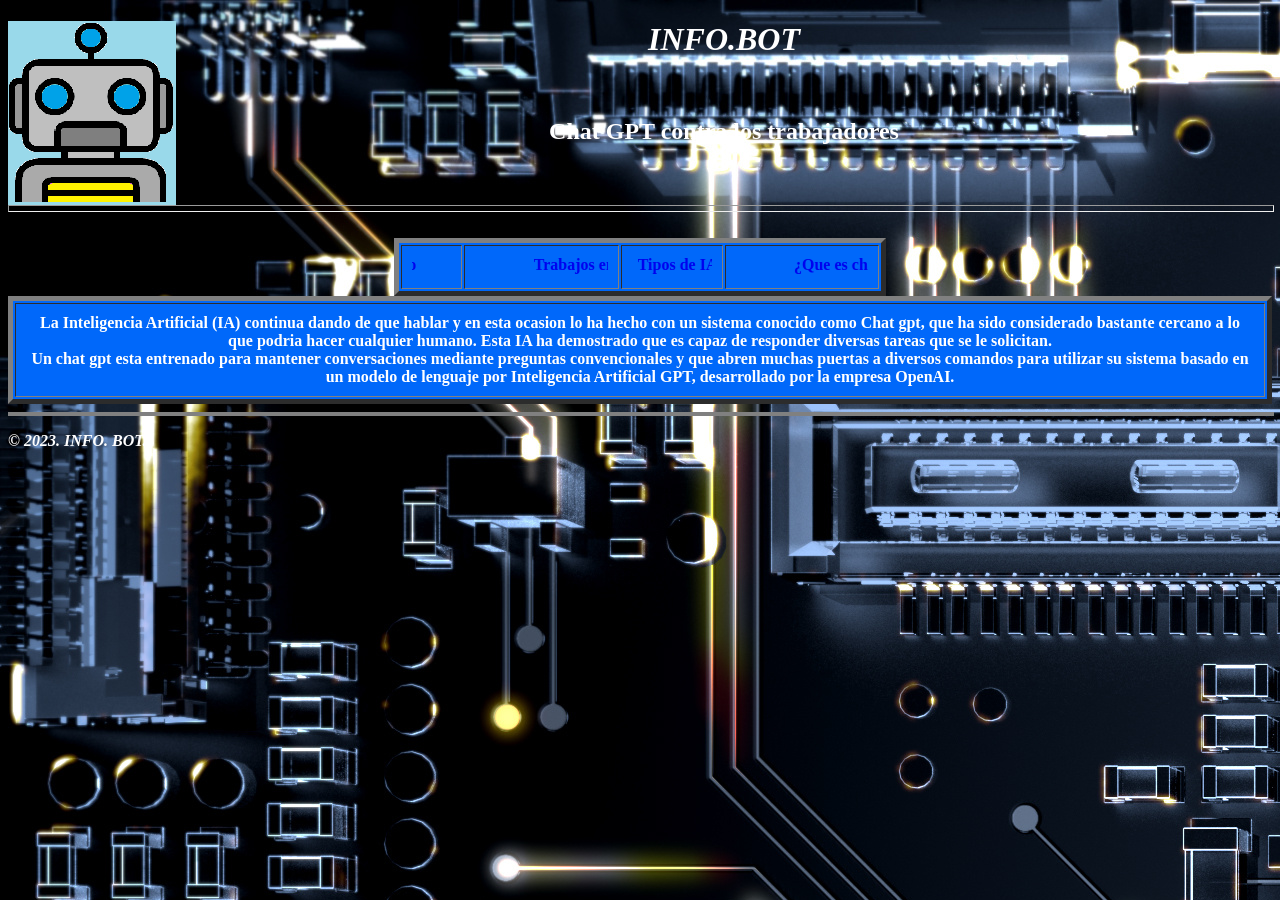
<file: Index.HTML>
<!DOCTYPE html>

<HTML>
              <HEAD>
                              <TITLE>
                                        La Inteligencia Artificial Chat GPT
                              </TITLE>
              </HEAD>
<a href="index.html"><IMG SRC="logo.png" ALIGN=LEFT></a><B>
             <BODY background="Imagenes/1171868.jpg" BGCOLOR="#C0C0C0" text="#ffffff">
                                          <h1 align="center">
                                       <B><I> INFO.BOT </I></B> 
                                         </h1>
                                         <br>
                                         <h2 align="center">Chat GPT contra los trabajadores </h2>
                                      
<hr width=100% size=7><br>
                         
<table border=5 CELLSPACING=2 CELLPADDING=10 align=center bgcolor="#0068fa">
<tr>
    <td align=right>
             <font size=3><strong><center>
             <a href="index.html"><MARQUEE>Inicio</MARQUEE> </a>
     </td>

     <td align=right>
              <font size=3><strong><center>
              
              <a href="html/Listas.html"><MARQUEE>Trabajos en peligro</MARQUEE> </a> </center></font>
      </td>

      <td align=right>
               <font size=3><strong><center>
                <a href="html/Tablas.html"><MARQUEE>Tipos de IA</MARQUEE> </a></center> </font>
       </td>

        <td align=right>
                 <font size=3><strong><center>
                 <a href="HTML/video.html"><MARQUEE>¿Que es chat GPT?</MARQUEE> </a></center></font>
        </td>
</tr>
</table>

<table border=5 CELLSPACING=2 CELLPADDING=10 align=center bgcolor="#0068fa"><tr>
    <td align=right>
             <font size=3><strong><center>
             La Inteligencia Artificial (IA) continua dando de que hablar y en esta ocasion lo ha hecho con un sistema conocido como Chat gpt, que ha sido considerado bastante cercano a lo que podria hacer cualquier humano. Esta IA ha demostrado que es capaz de responder diversas tareas que se le solicitan.

<br>

Un chat gpt esta entrenado para mantener conversaciones mediante preguntas convencionales y que abren muchas puertas a diversos comandos para utilizar su sistema basado en un modelo de lenguaje por Inteligencia Artificial GPT, desarrollado por la empresa OpenAI.

<br>


     </td></table>
 
<hr align="center" width="100%" size="4" noshade>
            <p align="left">
                   <font color="#ffffff" size"2" face="Verdana">
<i>
        &copy; 2023. INFO. BOT. <br>
        
        
</i>
</font>


</HTML>
</file>
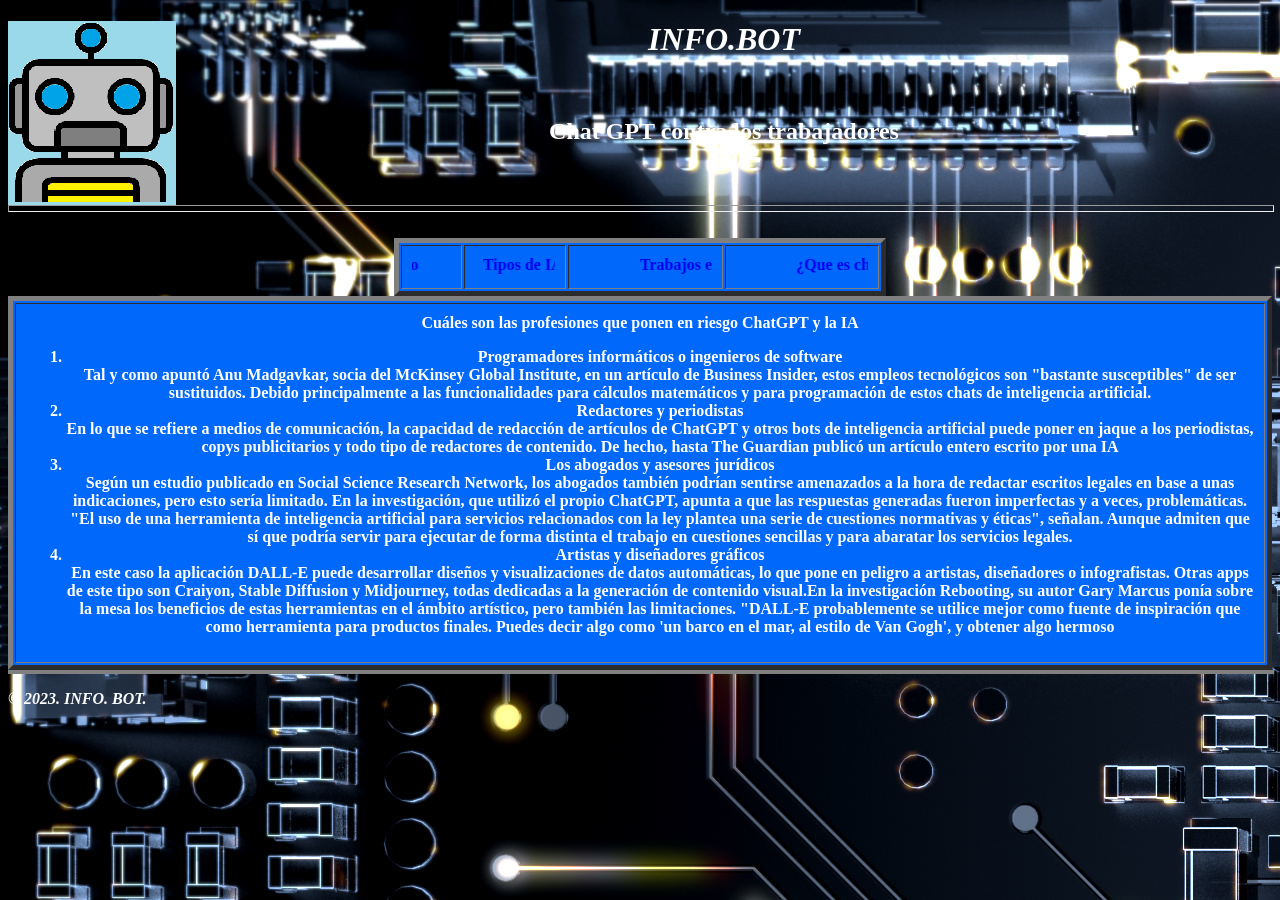
<file: HTML/Listas.html>
<!DOCTYPE html>

<HTML>
             <HEAD>
                              <TITLE>
                                        La Inteligencia Artificial Chat GPT
                              </TITLE>
             </HEAD>
<a href="../index.html"><IMG SRC="../logo.png" ALIGN=LEFT></a><B>
             <BODY background="../Imagenes/1171868.jpg" BGCOLOR="#C0C0C0" text="#ffffff">
                                          <h1 align="center">
                                       <B><I> INFO.BOT </I></B> 
                                         </h1>
                                         <br>
                                         <h2 align="center">Chat GPT contra los trabajadores </h2>
                                      
<hr width=100% size=7><br>
                         
<table border=5 CELLSPACING=2 CELLPADDING=10 align=center bgcolor="#0068fa">
<tr>
    <td align=right>
             <font size=3><strong><center>
             <a href="../index.html"><MARQUEE>Inicio</MARQUEE> </a>
     </td>

     <td align=right>
              <font size=3><strong><center>
              
              <a href="../html/Tablas.html"><MARQUEE>Tipos de IA</MARQUEE> </a></center> </font>
                  </td>

      <td align=right>
               <font size=3><strong><center>
                <a href="../html/Listas.html"><MARQUEE>Trabajos en peligro</MARQUEE> </a> </center></font>
       </td>

        <td align=right>
                 <font size=3><strong><center>
                 <a href="video.html"><MARQUEE> ¿Que es chat GPT?</MARQUEE> </a></center></font>
        </td>
</tr>
</table>

<table border=5 CELLSPACING=2 CELLPADDING=10 align=left bgcolor="#0068fa"><tr>
    <td align=right>
             <font size=3><strong><center>
Cuáles son las profesiones que ponen en riesgo ChatGPT y la IA <br>

<OL TYPE=1>
<LI> Programadores informáticos o ingenieros de software <br>
Tal y como apuntó Anu Madgavkar, socia del McKinsey Global Institute, en un artículo de Business Insider, estos empleos tecnológicos son "bastante susceptibles" de ser sustituidos. Debido principalmente a las funcionalidades para cálculos matemáticos y para programación de estos chats de inteligencia artificial. 
<LI> Redactores y periodistas<br>
En lo que se refiere a medios de comunicación, la capacidad de redacción de artículos de ChatGPT y otros bots de inteligencia artificial puede poner en jaque a los periodistas, copys publicitarios y todo tipo de redactores de contenido. De hecho, hasta The Guardian publicó un artículo entero escrito por una IA
<LI> Los abogados y asesores jurídicos<br>
Según un estudio publicado en Social Science Research Network, los abogados también podrían sentirse amenazados a la hora de redactar escritos legales en base a unas indicaciones, pero esto sería limitado. En la investigación, que utilizó el propio ChatGPT, apunta a que las respuestas generadas fueron imperfectas y a veces, problemáticas. "El uso de una herramienta de inteligencia artificial para servicios relacionados con la ley plantea una serie de cuestiones normativas y éticas", señalan. Aunque admiten que sí que podría servir para ejecutar de forma distinta el trabajo en cuestiones sencillas y para abaratar los servicios legales.
<LI> Artistas y diseñadores gráficos<br>
En este caso la aplicación DALL-E puede desarrollar diseños y visualizaciones de datos automáticas, lo que pone en peligro a artistas, diseñadores o infografistas. Otras apps de este tipo son Craiyon, Stable Diffusion y Midjourney, todas dedicadas a la generación de contenido visual.En la investigación Rebooting, su autor Gary Marcus ponía sobre la mesa los beneficios de estas herramientas en el ámbito artístico, pero también las limitaciones.  "DALL-E probablemente se utilice mejor como fuente de inspiración que como herramienta para productos finales. Puedes decir algo como 'un barco en el mar, al estilo de Van Gogh', y obtener algo hermoso
</OL>
             
                       


     </td></table>
 
<hr align="center" width="100%" size="4" noshade>
            <p align="left">
                   <font color="#ffffff" size"2" face="Verdana">
                      
<i>
        &copy; 2023. INFO. BOT. <br>
        
        
</i>
</font>


</HTML>
</file>
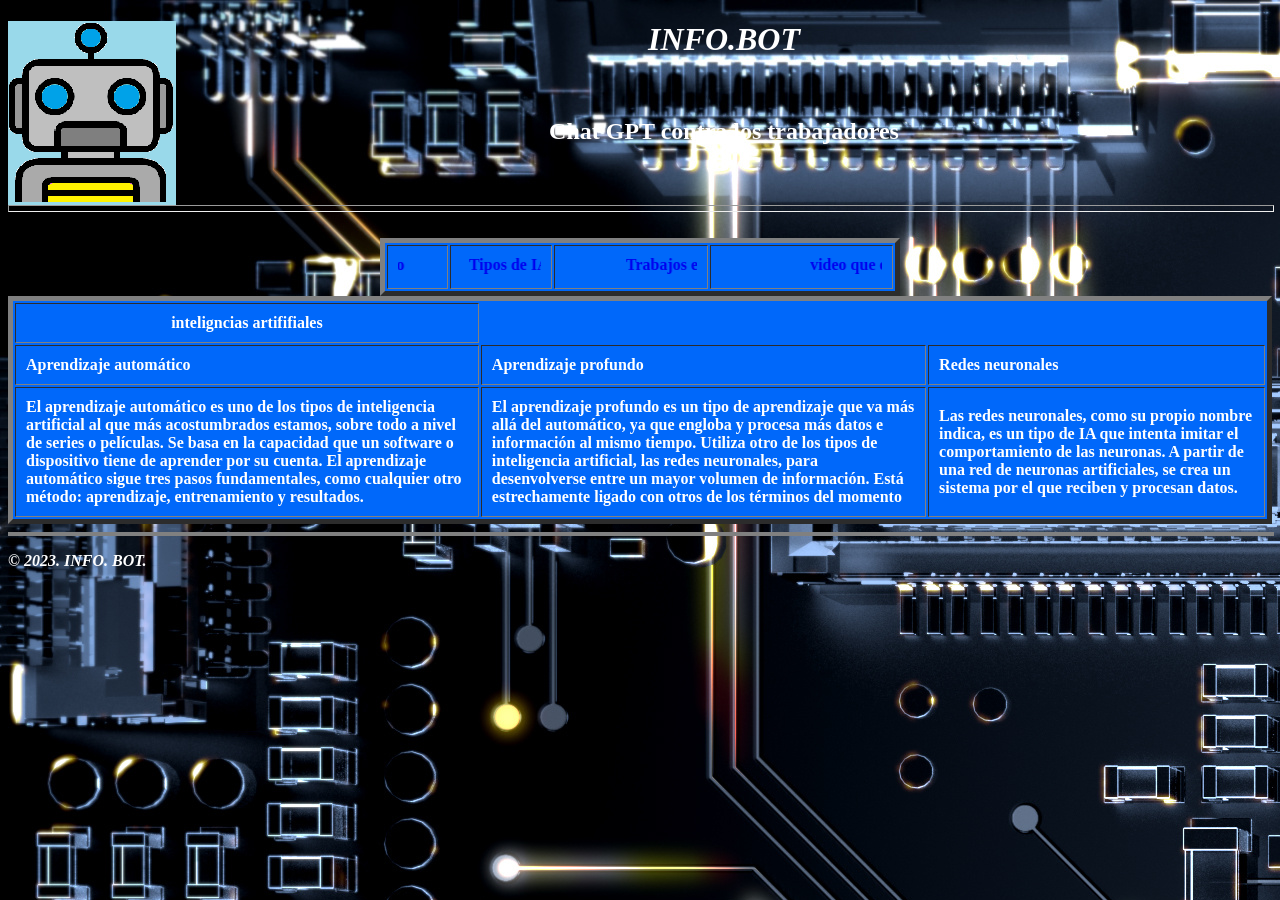
<file: HTML/Tablas.html>
<!DOCTYPE html>

<HTML>
             <HEAD>
                              <TITLE>
                                        La Inteligencia Artificial Chat GPT
                              </TITLE>
             </HEAD>
<a href="../index.html"><IMG SRC="../logo.png" ALIGN=LEFT></a><B>
             <BODY background="../Imagenes/1171868.jpg" BGCOLOR="#C0C0C0" text="#ffffff">
                                          <h1 align="center">
                                       <B><I> INFO.BOT </I></B> 
                                         </h1>
                                         <br>
                                         <h2 align="center">Chat GPT contra los trabajadores </h2>
                                      
<hr width=100% size=7><br>
                         
<table border=5 CELLSPACING=2 CELLPADDING=10 align=center bgcolor="#0068fa">
<tr>
    <td align=right>
             <font size=3><strong><center>
             <a href="../index.html"><MARQUEE>Inicio</MARQUEE> </a>
     </td>

     <td align=right>
              <font size=3><strong><center>
              
              <a href="../html/Tablas.html"><MARQUEE>Tipos de IA</MARQUEE> </a></center> </font>
                  </td>

      <td align=right>
               <font size=3><strong><center>
                <a href="../html/Listas.html"><MARQUEE>Trabajos en peligro</MARQUEE> </a> </center></font>
       </td>

        <td align=right>
                 <font size=3><strong><center>
                 <a href="video.html"><MARQUEE> video que es chat GPT?</MARQUEE> </a></center></font>
        </td>
</tr>
</table>

<table border=5 CELLSPACING=2 CELLPADDING=10 align=center bgcolor="#0068fa"><tr>
   
        <td align=center> inteligncias artififiales</td>
		  
		  <tr>
		  <td>Aprendizaje automático</td>
		  <td>Aprendizaje profundo</td>
		  <td>Redes neuronales</td>
		</tr>
		
				<td>
El aprendizaje automático es uno de los tipos de inteligencia artificial al que más acostumbrados estamos, sobre todo a nivel de series o películas. Se basa en la capacidad que un software o dispositivo tiene de aprender por su cuenta. El aprendizaje automático sigue tres pasos fundamentales, como cualquier otro método: aprendizaje, entrenamiento y resultados. </td>

            <td>
El aprendizaje profundo es un tipo de aprendizaje que va más allá del automático, ya que engloba y procesa más datos e información al mismo tiempo. Utiliza otro de los tipos de inteligencia artificial, las redes neuronales, para desenvolverse entre un mayor volumen de información. Está estrechamente ligado con otros de los términos del momento</td>

             <td>
Las redes neuronales, como su propio nombre indica, es un tipo de IA que intenta imitar el comportamiento de las neuronas. A partir de una red de neuronas artificiales, se crea un sistema por el que reciben y procesan datos.</td>


     </tr>
				 
				 
				 
				 
				 </table>
 
<hr align="center" width="100%" size="4" noshade>
            <p align="left">
                   <font color="#ffffff" size"2" face="Verdana">
                      
<i>
        &copy; 2023. INFO. BOT. <br>
        
        
</i>
</font>


</HTML>
</file>
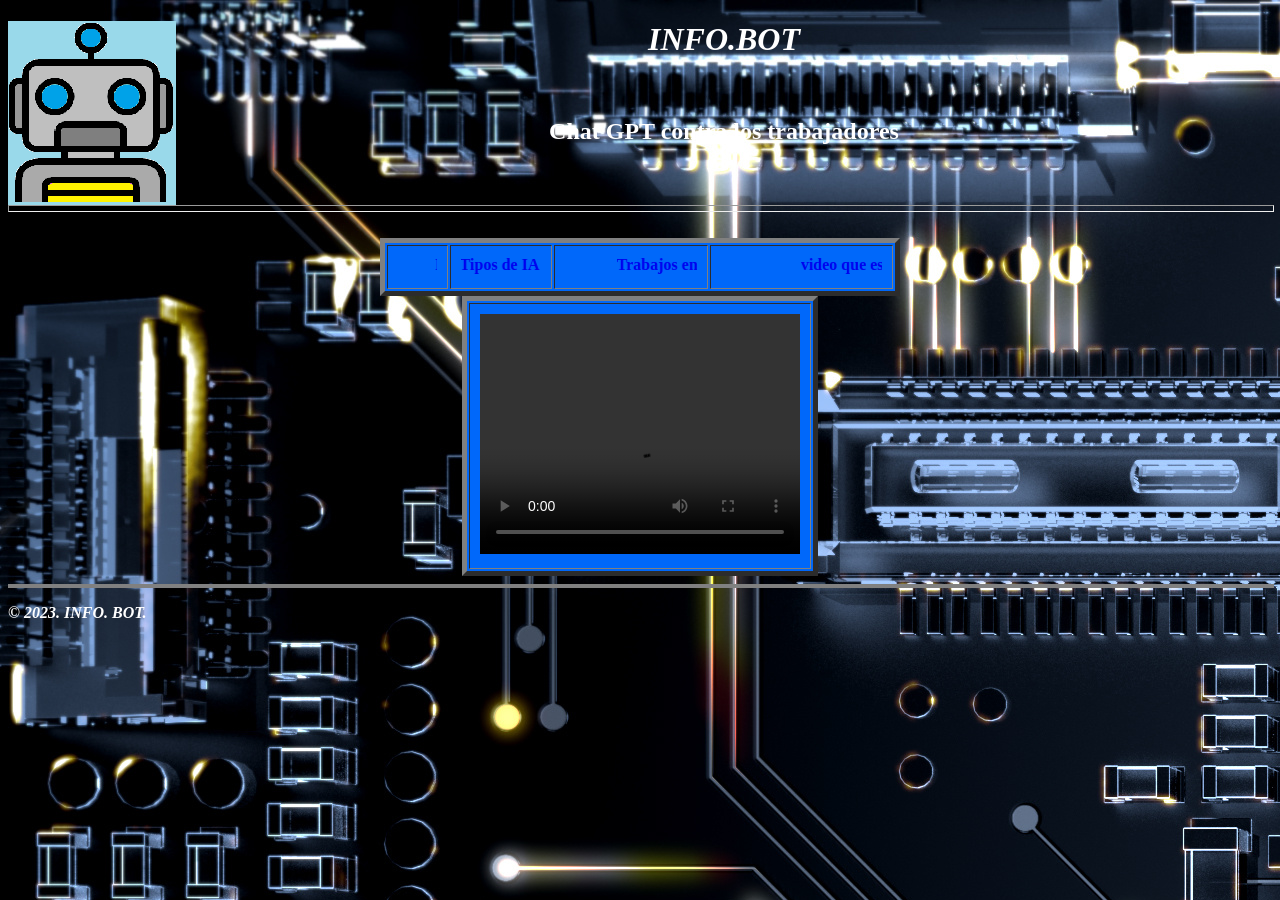
<file: HTML/Video.html>
﻿<!DOCTYPE html>

<HTML>
             <HEAD>
                              <TITLE>
                                        La Inteligencia Artificial Chat GPT
                              </TITLE>
             </HEAD>
<a href="../index.html"><IMG SRC="../logo.png" ALIGN=LEFT></a><B>
             <BODY background="../Imagenes/1171868.jpg" BGCOLOR="#C0C0C0" text="#ffffff">
                                          <h1 align="center">
                                       <B><I> INFO.BOT </I></B> 
                                         </h1>
                                         <br>
                                         <h2 align="center">Chat GPT contra los trabajadores </h2>
                                      
<hr width=100% size=7><br>
                         
<table border=5 CELLSPACING=2 CELLPADDING=10 align=center bgcolor="#0068fa">
<tr>
    <td align=right>
             <font size=3><strong><center>
             <a href="../index.html"><MARQUEE>Inicio</MARQUEE> </a>
     </td>

     <td align=right>
              <font size=3><strong><center>
              
              <a href="../html/Tablas.html"><MARQUEE>Tipos de IA</MARQUEE> </a></center> </font>
                  </td>

      <td align=right>
               <font size=3><strong><center>
                <a href="../html/Listas.html"><MARQUEE>Trabajos en peligro</MARQUEE> </a> </center></font>
       </td>

        <td align=right>
                 <font size=3><strong><center>
                 <a href="video.html"><MARQUEE> video que es chat GPT?</MARQUEE> </a></center></font>
        </td>
</tr>
</table>

<table border=5 CELLSPACING=2 CELLPADDING=10 align=center bgcolor="#0068fa"><tr>
    <td align=right>
             <font size=3><strong><center>
             <video width="320" height="240" controls> <source src="../Multimedia/video.mp4" type="video/mp4"> </video>
                       


     </td></table>
 
<hr align="center" width="100%" size="4" noshade>
            <p align="left">
                   <font color="#ffffff" size"2" face="Verdana">
                      
<i>
        &copy; 2023. INFO. BOT. <br>
        
        
</i>
</font>


</HTML>
</file>
